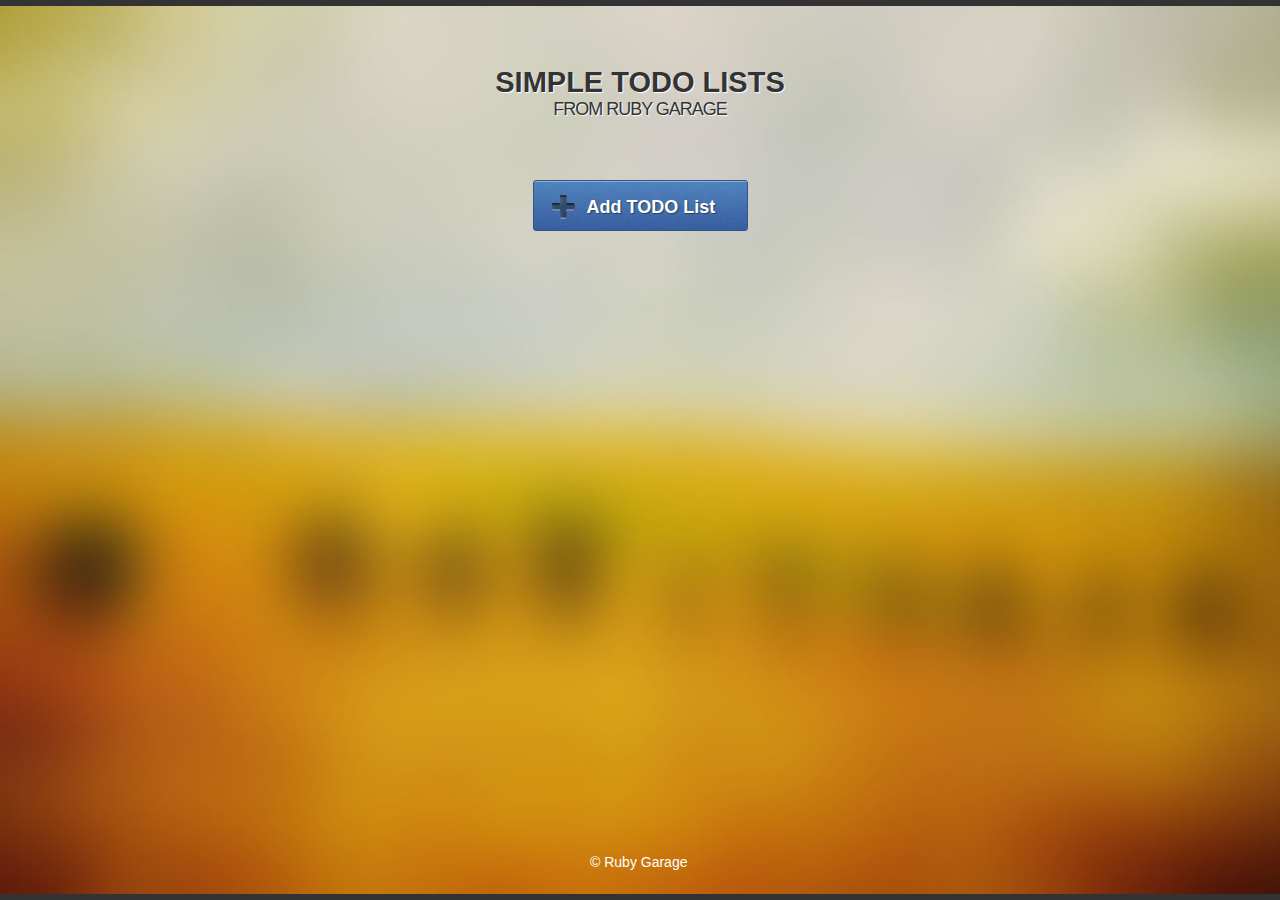
<file: index.html>
<!DOCTYPE html>
<html>
<head>
	<meta charset="utf-8">
	<title>ToDo_v02</title>
	<meta name="description" content="">	
	<meta name="keywords" content="">
	<link type="text/css" rel="stylesheet" href="css/main.css">
	<!--<link href="img/favicon.png" rel="shortcut icon" type="image/x-icon">-->
	<script src="https://ajax.googleapis.com/ajax/libs/jquery/2.1.3/jquery.min.js"></script>
</head>

<body>
	<div class="page-wrapper"><!--this tag is needed for setting bottom/fotter line to bottom if content height is less tnen page haight-->
	<img src="img/bg.jpg" id='bg' alt="">
	<div class="top-line"></div>


	
		<header>
			<h1>Simple ToDo lists</h1>
			<h2>from Ruby Garage</h2>
			<!--<div class="intro">
				<p>This app helps to create and keep on your computer (in browser local storage) todos grouped by multiple lists. </p>
			</div>	-->	
		</header>
		
		<section class="projects">
			<div class='project' data-project-id="1">
				<div class="project_header">
					<h3>Project name</h3>
					<div class="project_controls">
						<a href="" class="project_edit"></a>
						<a href="" class="project_delete"></a>
					</div>
				</div> 
				<div class="project_todos_form">
				  <form action="#" method="POST">
				  	<input class="description" name="description" type="text" placeholder="Type here to add your task.."/>
				  	<a id='add' class='add-btn' href="">Add task</a>
				  </form>
				</div> 
				<div class='todos-list'>
					<table class="todos" cellpadding="0" cellspacing="0">
					</table>
				</div> 	  	  
			</div>
		</section>	




		<a href="" class="add_todo_list_btn">Add TODO List</a>

		<footer>&copy; Ruby Garage</footer>
		<!--<span>ссылки для продакшн-режима:</span><a href="" id='clear_to_dos'>Удалить все задачи</a>
		<a href="" id='clear_projects'>Удалить все проекты</a>-->
		


	<div class="page-buffer"></div><!--this tag is needed for setting bottom/fotter line to bottom if content height is less tnen page haight-->
	</div>
	<div class="bottom-line"></div>
<!--JS Scripts-->
	<script src="js/main.js"></script>
	<script src="js/jquery-ui.min.js"></script>


</body>
</html>
</file>
<file: css/main.css>
/*+variables*/
/*-variables*/
/*+general*/
/* line 6, ../sass/main.scss */
* {
  margin: 0px;
  padding: 0px;
  font-family: Arial, sans-serif;
}

/* line 11, ../sass/main.scss */
.l {
  float: left;
}

/* line 12, ../sass/main.scss */
.r {
  float: right;
}

/* line 13, ../sass/main.scss */
.clear {
  clear: both;
}

/* line 14, ../sass/main.scss */
img {
  border: none;
}

/* line 15, ../sass/main.scss */
a {
  text-decoration: none;
}

/* line 19, ../sass/main.scss */
.top-line, .bottom-line {
  height: 6px;
  background-color: #333333;
}

/* line 24, ../sass/main.scss */
body {
  	/*-webkit-background-size: cover;
      -moz-background-size: cover;
      -o-background-size: cover;
      background-size: cover;
      background: url(../img/bg.jpg) center;*/
}

/* line 31, ../sass/main.scss */
#bg {
  position: absolute;
  left: 0;
  top: 0;
  width: 100%;
  height: 100%;
  z-index: -99;
}

/*header*/
/* line 41, ../sass/main.scss */
header {
  margin: 60px 0px 60px;
}
/* line 43, ../sass/main.scss */
header h1, header h2 {
  text-align: center;
  text-transform: uppercase;
  color: #333333;
  text-shadow: 1px 1px 1px #FFFFFF;
}
/* line 49, ../sass/main.scss */
header h1 {
  font-size: 29px;
  font-weight: 700;
}
/* line 53, ../sass/main.scss */
header h2 {
  font-size: 18px;
  font-weight: 100;
  letter-spacing: -1px;
}
/* line 58, ../sass/main.scss */
header .intro {
  margin: 35px auto -15px;
  width: 400px;
  font: italic 14px Arial, sans-serif;
  text-align: center;
}
/* line 63, ../sass/main.scss */
header .intro p {
  color: #777;
  text-shadow: 1px 1px 1px #FFFFFF;
}

/*project*/
/* line 71, ../sass/main.scss */
.project {
  width: 700px;
  margin: 0px auto 40px;
  position: relative;
}
/* line 75, ../sass/main.scss */
.project .project_header {
  background: url("../img/project_header_bg.jpg") repeat-x;
  height: 50px;
  border: 1px solid #315589;
}
/* line 80, ../sass/main.scss */
.project .project_header:hover .project_controls {
  visibility: visible;
}
/* line 84, ../sass/main.scss */
.project .project_header .project_controls {
  visibility: hidden;
  width: 55px;
  height: 14px;
  position: absolute;
  right: 20px;
  top: 18px;
}
/* line 91, ../sass/main.scss */
.project .project_header .project_controls a {
  width: 16px;
  height: 16px;
  display: block;
  float: left;
}
/* line 97, ../sass/main.scss */
.project .project_header .project_controls a.project_edit {
  background: url("../img/stripe.png") no-repeat 0px -25px;
  padding-right: 10px;
  border-right: 1px solid #5284BF;
}
/* line 101, ../sass/main.scss */
.project .project_header .project_controls a.project_edit:hover {
  background: url("../img/stripe.png") no-repeat 0px -65px;
}
/* line 105, ../sass/main.scss */
.project .project_header .project_controls a.project_delete {
  background: url("../img/stripe.png") no-repeat 0px -45px;
  margin-left: 10px;
}
/* line 108, ../sass/main.scss */
.project .project_header .project_controls a.project_delete:hover {
  background: url("../img/stripe.png") no-repeat 0px -85px;
}
/* line 114, ../sass/main.scss */
.project h3 {
  font: normal 18px Arial, sans-serif;
  color: #fff;
  padding: 16px 0px 0px 53px;
  text-shadow: 1px 1px 1px #28405D;
}
/* line 120, ../sass/main.scss */
.project:before {
  content: '';
  width: 24px;
  height: 24px;
  background: url("../img/stripe.png") no-repeat 0px 0px;
  display: block;
  position: absolute;
  left: 17px;
  top: 15px;
  z-index: 99;
}
/* line 131, ../sass/main.scss */
.project .project_todos_form {
  height: 50px;
  background: #e1e1e1;
  background: -moz-linear-gradient(top, #e1e1e1 0%, #cccccc 100%);
  background: -webkit-gradient(left top, left bottom, color-stop(0%, #e1e1e1), color-stop(100%, #cccccc));
  background: -webkit-linear-gradient(top, #e1e1e1 0%, #cccccc 100%);
  background: -o-linear-gradient(top, #e1e1e1 0%, #cccccc 100%);
  background: -ms-linear-gradient(top, #e1e1e1 0%, #cccccc 100%);
  background: linear-gradient(to bottom, #e1e1e1 0%, #cccccc 100%);
  filter: progid:DXImageTransform.Microsoft.gradient( startColorstr='#e1e1e1', endColorstr='#cccccc', GradientType=0 );
  border: 1px solid #AAAAAA;
  border-top: 0px;
  position: relative;
}
/* line 144, ../sass/main.scss */
.project .project_todos_form:before {
  content: '';
  width: 24px;
  height: 24px;
  background: url("../img/stripe.png") no-repeat -30px 0px;
  display: block;
  position: absolute;
  left: 18px;
  top: 14px;
  z-index: 99;
}
/* line 155, ../sass/main.scss */
.project .project_todos_form input.description {
  margin: 10px -1px 0px 52px;
  height: 28px;
  padding: 1px 10px 1px 10px;
  border: 0px;
  box-shadow: inset 0px 1px 2px 0px rgba(0, 0, 0, 0.75);
  border-radius: 2px 0px 0px 2px;
  display: block;
  float: left;
  width: 510px;
  color: #333;
}
/* line 167, ../sass/main.scss */
.project .project_todos_form a.add-btn {
  background: #96cdb0;
  background: -moz-linear-gradient(top, #96cdb0 0%, #4d8464 100%);
  background: -webkit-gradient(left top, left bottom, color-stop(0%, #96cdb0), color-stop(100%, #4d8464));
  background: -webkit-linear-gradient(top, #96cdb0 0%, #4d8464 100%);
  background: -o-linear-gradient(top, #96cdb0 0%, #4d8464 100%);
  background: -ms-linear-gradient(top, #96cdb0 0%, #4d8464 100%);
  background: linear-gradient(to bottom, #96cdb0 0%, #4d8464 100%);
  filter: progid:DXImageTransform.Microsoft.gradient( startColorstr='#96cdb0', endColorstr='#4d8464', GradientType=0 );
  color: #fff;
  border: 1px solid #447557;
  border-radius: 0px 4px 4px 0px;
  display: block;
  float: left;
  margin: 10px 0px 0px 0px;
  text-align: center;
  text-shadow: 1px 1px 1px rgba(0, 0, 0, 0.75);
  font: normal 14px Arial, sans-serif;
  padding: 6px 22px 0px 22px;
  height: 22px;
}
/* line 187, ../sass/main.scss */
.project .project_todos_form a.add-btn:hover {
  background: #80c29e;
  background: -moz-linear-gradient(top, #80c29e 0%, #46775a 100%);
  background: -webkit-gradient(left top, left bottom, color-stop(0%, #80c29e), color-stop(100%, #46775a));
  background: -webkit-linear-gradient(top, #80c29e 0%, #46775a 100%);
  background: -o-linear-gradient(top, #80c29e 0%, #46775a 100%);
  background: -ms-linear-gradient(top, #80c29e 0%, #46775a 100%);
  background: linear-gradient(to bottom, #80c29e 0%, #46775a 100%);
  filter: progid:DXImageTransform.Microsoft.gradient( startColorstr='#80c29e', endColorstr='#46775a', GradientType=0 );
}
/* line 199, ../sass/main.scss */
.project table {
  width: 698px;
  margin-left: 1px;
  background-color: #fff;
  display: block;
  border-radius: 0px 0px 10px 10px;
  box-shadow: 0px 1px 2px 0px rgba(0, 0, 0, 0.5);
}
/* line 206, ../sass/main.scss */
.project table tr:first-child {
  border-top: 0px;
}
/* line 209, ../sass/main.scss */
.project table tr:last-child {
  border-radius: 0px 0px 10px 10px;
}
/* line 212, ../sass/main.scss */
.project table tr.checked .task_description {
  text-decoration: line-through;
  opacity: 0.7;
}
/* line 213, ../sass/main.scss */
.project table tr {
  border-top: 1px solid #E7EBEA;
  display: block;
  width: 698px;
}
/* line 217, ../sass/main.scss */
.project table tr:hover {
  background-color: #FCFED5;
}
/* line 219, ../sass/main.scss */
.project table tr:hover .task_controls {
  visibility: visible;
}
/* line 221, ../sass/main.scss */
.project table tr .task_check_holder {
  padding: 15px 16px 13px 16px;
}
/* line 224, ../sass/main.scss */
.project table tr .task_td_lines {
  border-right: 1px solid #EFDADF;
  border-left: 1px solid #EFDADF;
  width: 4px;
}
/* line 229, ../sass/main.scss */
.project table tr .task_description {
  font: normal 15px Arial, sans-serif;
  color: #999999;
  padding: 14px 15px;
  width: 500px;
  border-right: 1px solid #E7EBEA;
}
/* line 236, ../sass/main.scss */
.project table tr .task_controls {
  visibility: hidden;
  padding-left: 18px;
}
/* line 239, ../sass/main.scss */
.project table tr .task_controls a {
  display: block;
  float: left;
}
/* line 243, ../sass/main.scss */
.project table tr .task_controls .task_move_link {
  height: 13px;
  width: 10px;
  background: url("../img/stripe.png") no-repeat 0px -105px;
  padding-right: 10px;
  border-right: 1px solid #ccc;
  cursor: move;
  cursor: -webkit-grabbing;
}
/* line 251, ../sass/main.scss */
.project table tr .task_controls .task_move_link:hover {
  background: url("../img/stripe.png") no-repeat -25px -105px;
}
/* line 255, ../sass/main.scss */
.project table tr .task_controls .task_edit_link {
  height: 12px;
  width: 12px;
  background: url("../img/stripe.png") no-repeat 0px -120px;
  padding-right: 10px;
  margin-left: 10px;
  border-right: 1px solid #ccc;
}
/* line 262, ../sass/main.scss */
.project table tr .task_controls .task_edit_link:hover {
  background: url("../img/stripe.png") no-repeat -25px -120px;
}
/* line 266, ../sass/main.scss */
.project table tr .task_controls .task_delete_link {
  height: 12px;
  width: 12px;
  background: url("../img/stripe.png") no-repeat 0px -135px;
  margin-left: 10px;
}
/* line 271, ../sass/main.scss */
.project table tr .task_controls .task_delete_link:hover {
  background: url("../img/stripe.png") no-repeat -25px -135px;
}

/* line 280, ../sass/main.scss */
.add_todo_list_btn {
  background: url("../img/project_header_bg.jpg") repeat-x;
  height: 33px;
  border: 1px solid #315589;
  position: relative;
  font: bold 18px Arial, sans-serif;
  color: #fff;
  display: block;
  width: 160px;
  margin: 10px auto 90px;
  padding: 16px 0px 0px 53px;
  text-shadow: 1px 1px 1px #28405D;
  border-radius: 3px;
}
/* line 294, ../sass/main.scss */
.add_todo_list_btn:hover .project_controls {
  visibility: visible;
}
/* line 298, ../sass/main.scss */
.add_todo_list_btn:before {
  content: '';
  width: 24px;
  height: 24px;
  background: url("../img/stripe.png") no-repeat -60px 0px;
  display: block;
  position: absolute;
  left: 18px;
  top: 14px;
  z-index: 99;
}

/*footer*/
/* line 312, ../sass/main.scss */
footer {
  text-align: center;
  font-size: 14px;
  color: #fff;
  position: absolute;
  bottom: 30px;
  left: 50%;
  margin-left: -50px;
}

/*fix bottom-line on bottom of window if height of content less then height of window*/
/* line 323, ../sass/main.scss */
html, body {
  height: 100%;
}

/* line 326, ../sass/main.scss */
.page-wrapper {
  min-height: 100%;
  margin-bottom: -6px;
  position: relative;
}

/* line 331, ../sass/main.scss */
* html .page-wrapper {
  height: 100%;
}

/* line 334, ../sass/main.scss */
.page-buffer {
  height: 6px;
  background-color: none;
}

/*end*/
</file>
